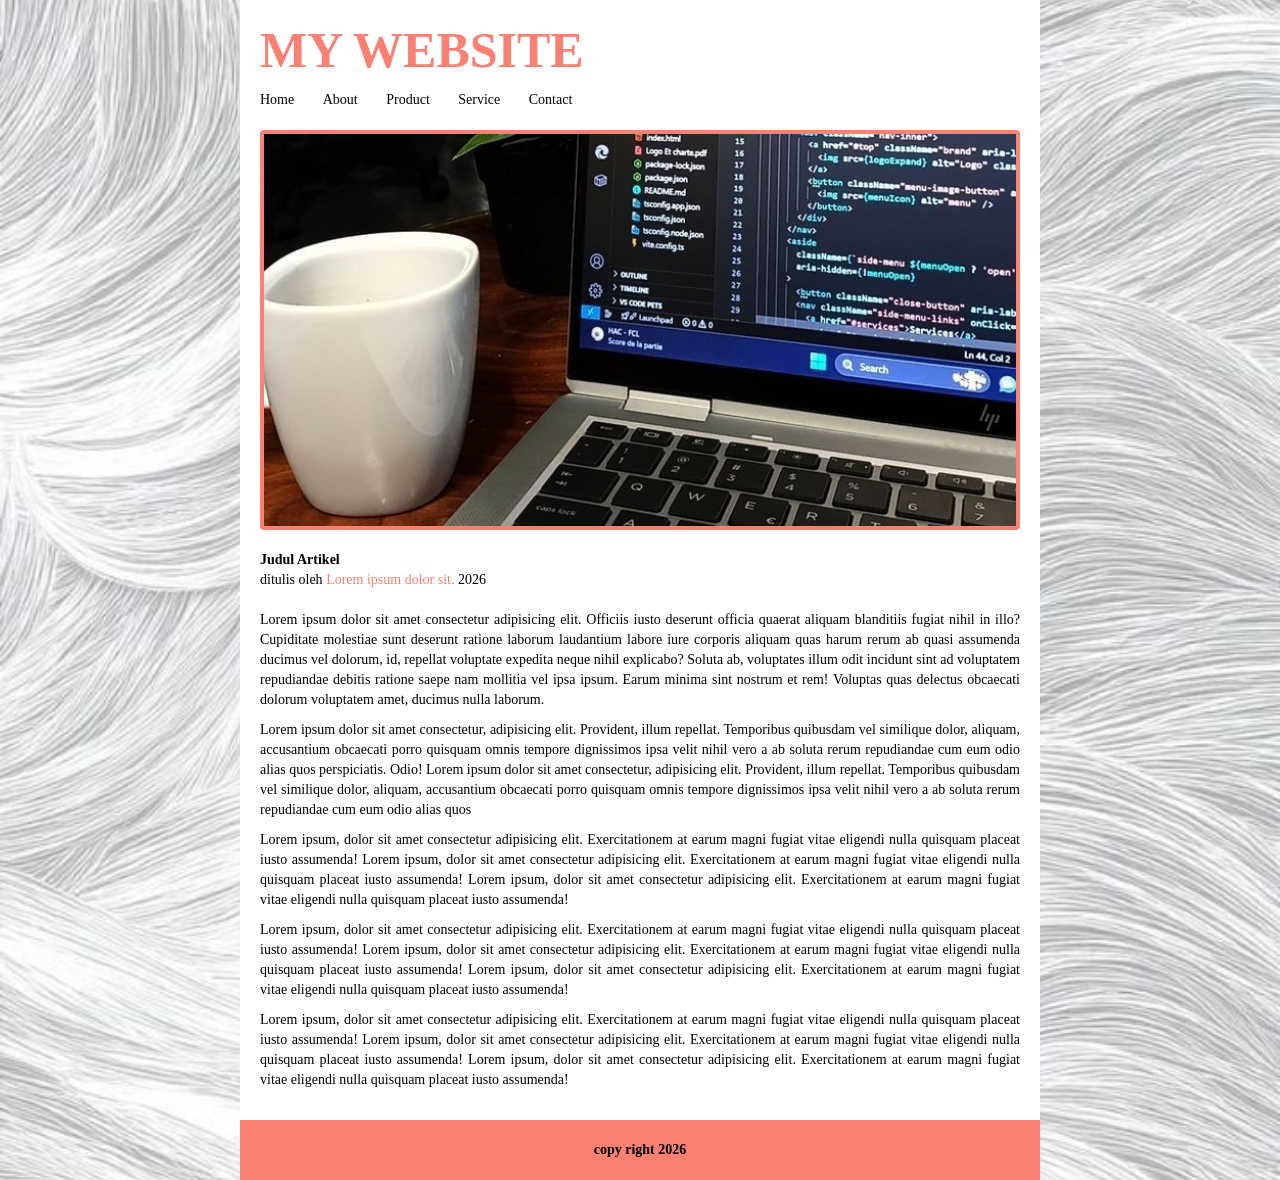
<file: project-1/index.html>
<!DOCTYPE html>
<html lang="en">

<head>
    <meta charset="UTF-8">
    <meta name="viewport" content="width=device-width, initial-scale=1.0">
    <title>My Website</title>
    <link rel="stylesheet" href="style.css">
</head>

<body>
    <div class="container">
        <div class="header">
            <h1>MY WEBSITE</h1>
            <ul>
                <li>
                    <a href="#">Home</a>
                </li>
                <li>
                    <a href="#">About</a>
                </li>
                <li>
                    <a href="#">Product</a>
                </li>
                <li>
                    <a href="#">Service</a>
                </li>
                <li>
                    <a href="#">Contact</a>
                </li>
            </ul>
        </div>
        <div class="hero"></div>
        <div class="konten">
            <div class="artikel">
                <h2>Judul Artikel</h2>
                <p>
                    ditulis oleh <a href="#">Lorem ipsum dolor sit.</a> 2026
                </p>
            </div>
            <div class="teks">
                <p>
                    Lorem ipsum dolor sit amet consectetur adipisicing elit. Officiis iusto deserunt officia quaerat
                    aliquam blanditiis fugiat nihil in illo? Cupiditate molestiae sunt deserunt ratione laborum
                    laudantium labore iure corporis aliquam quas harum rerum ab quasi assumenda ducimus vel dolorum, id,
                    repellat voluptate expedita neque nihil explicabo? Soluta ab, voluptates illum odit incidunt sint ad
                    voluptatem repudiandae debitis ratione saepe nam mollitia vel ipsa ipsum. Earum minima sint nostrum
                    et rem! Voluptas quas delectus obcaecati dolorum voluptatem amet, ducimus nulla laborum.
                </p>
                <p>
                    Lorem ipsum dolor sit amet consectetur, adipisicing elit. Provident, illum repellat. Temporibus
                    quibusdam vel similique dolor, aliquam, accusantium obcaecati porro quisquam omnis tempore
                    dignissimos ipsa velit nihil vero a ab soluta rerum repudiandae cum eum odio alias quos
                    perspiciatis. Odio!
                    Lorem ipsum dolor sit amet consectetur, adipisicing elit. Provident, illum repellat. Temporibus
                    quibusdam vel similique dolor, aliquam, accusantium obcaecati porro quisquam omnis tempore
                    dignissimos ipsa velit nihil vero a ab soluta rerum repudiandae cum eum odio alias quos
                </p>
                <p>
                    Lorem ipsum, dolor sit amet consectetur adipisicing elit. Exercitationem at earum magni fugiat vitae
                    eligendi nulla quisquam placeat iusto assumenda!
                    Lorem ipsum, dolor sit amet consectetur adipisicing elit. Exercitationem at earum magni fugiat vitae
                    eligendi nulla quisquam placeat iusto assumenda!
                    Lorem ipsum, dolor sit amet consectetur adipisicing elit. Exercitationem at earum magni fugiat vitae
                    eligendi nulla quisquam placeat iusto assumenda!
                </p>
                <p>
                    Lorem ipsum, dolor sit amet consectetur adipisicing elit. Exercitationem at earum magni fugiat vitae
                    eligendi nulla quisquam placeat iusto assumenda!
                    Lorem ipsum, dolor sit amet consectetur adipisicing elit. Exercitationem at earum magni fugiat vitae
                    eligendi nulla quisquam placeat iusto assumenda!
                    Lorem ipsum, dolor sit amet consectetur adipisicing elit. Exercitationem at earum magni fugiat vitae
                    eligendi nulla quisquam placeat iusto assumenda!
                </p>
                <p>
                    Lorem ipsum, dolor sit amet consectetur adipisicing elit. Exercitationem at earum magni fugiat vitae
                    eligendi nulla quisquam placeat iusto assumenda!
                    Lorem ipsum, dolor sit amet consectetur adipisicing elit. Exercitationem at earum magni fugiat vitae
                    eligendi nulla quisquam placeat iusto assumenda!
                    Lorem ipsum, dolor sit amet consectetur adipisicing elit. Exercitationem at earum magni fugiat vitae
                    eligendi nulla quisquam placeat iusto assumenda!
                </p>
            </div>
        </div>
    </div>
    <div class="footer">
        <p>copy right 2026</p>
    </div>
</body>

</html>
</file>
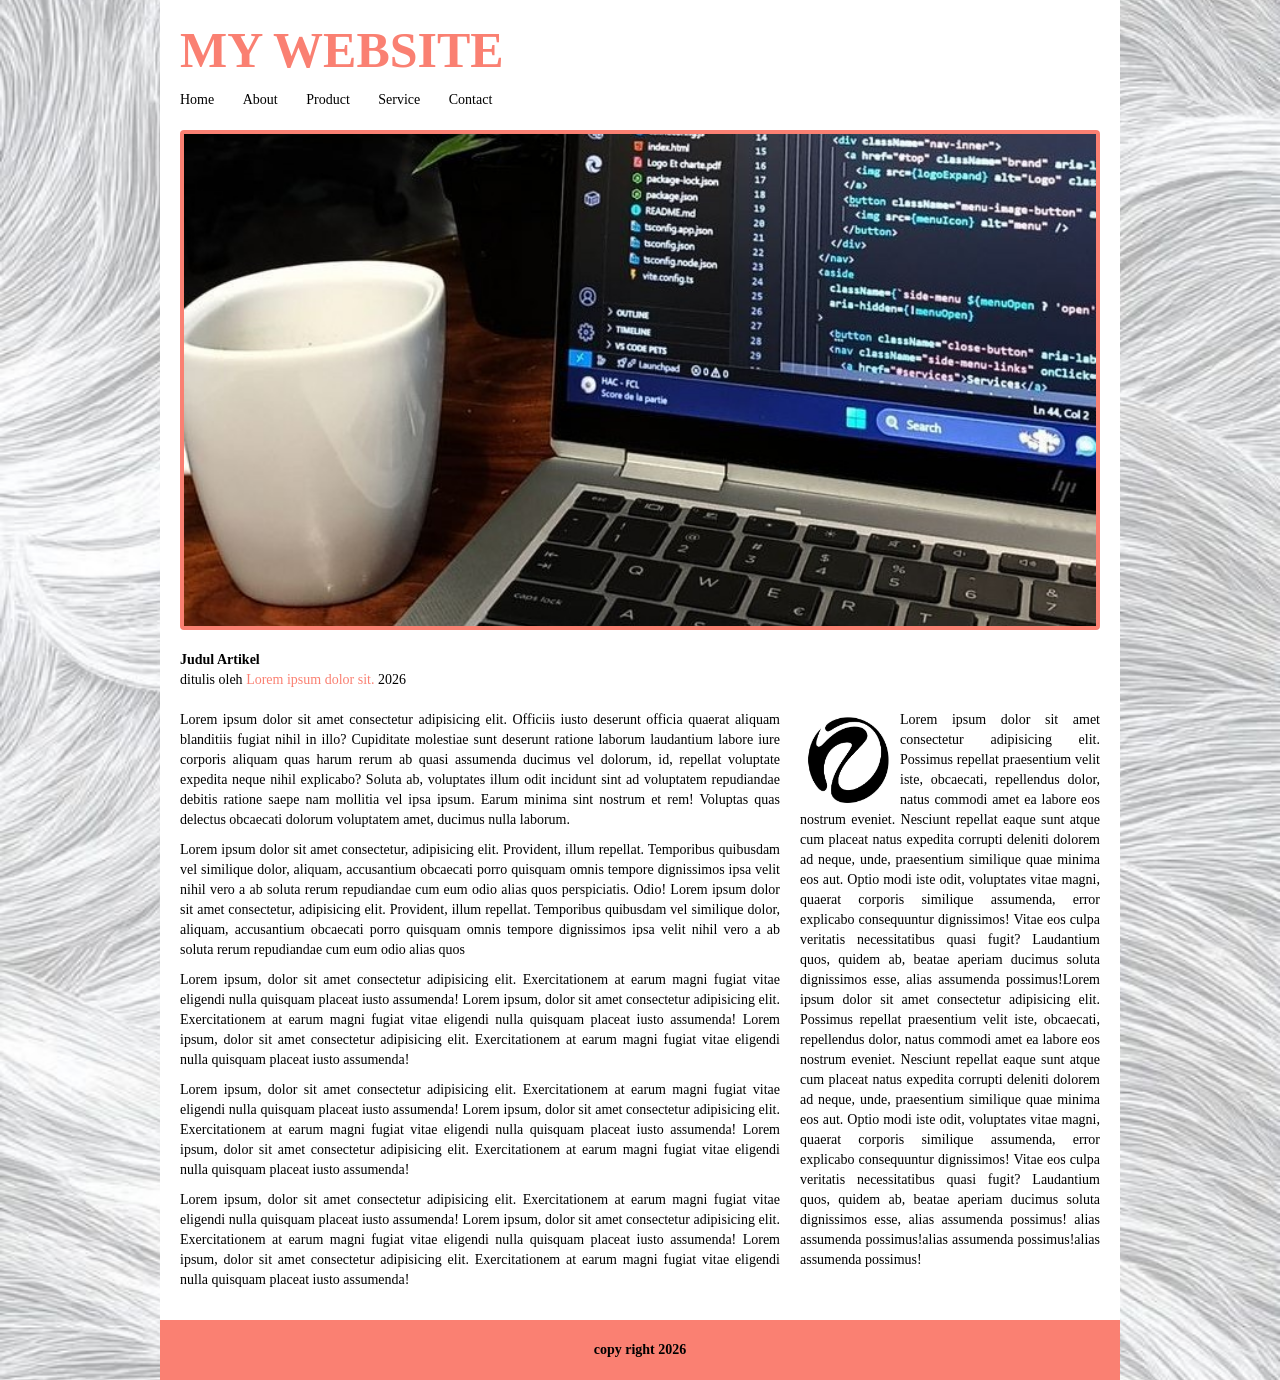
<file: project-2/index.html>
<!DOCTYPE html>
<html lang="en">

<head>
    <meta charset="UTF-8">
    <meta name="viewport" content="width=device-width, initial-scale=1.0">
    <title>My Website</title>
    <link rel="stylesheet" href="style.css">
</head>

<body>
    <div class="container cf">
        <div class="header">
            <h1>MY WEBSITE</h1>
            <ul>
                <li>
                    <a href="#">Home</a>
                </li>
                <li>
                    <a href="#">About</a>
                </li>
                <li>
                    <a href="#">Product</a>
                </li>
                <li>
                    <a href="#">Service</a>
                </li>
                <li>
                    <a href="#">Contact</a>
                </li>
            </ul>
        </div>
        <div class="hero"></div>
        <div class="konten">
            <div class="artikel">
                <h2>Judul Artikel</h2>
                <p>
                    ditulis oleh <a href="#">Lorem ipsum dolor sit.</a> 2026
                </p>
            </div>
            <div class="teks-kiri">
                <p>
                    Lorem ipsum dolor sit amet consectetur adipisicing elit. Officiis iusto deserunt officia quaerat
                    aliquam blanditiis fugiat nihil in illo? Cupiditate molestiae sunt deserunt ratione laborum
                    laudantium labore iure corporis aliquam quas harum rerum ab quasi assumenda ducimus vel dolorum, id,
                    repellat voluptate expedita neque nihil explicabo? Soluta ab, voluptates illum odit incidunt sint ad
                    voluptatem repudiandae debitis ratione saepe nam mollitia vel ipsa ipsum. Earum minima sint nostrum
                    et rem! Voluptas quas delectus obcaecati dolorum voluptatem amet, ducimus nulla laborum.
                </p>
                <p>
                    Lorem ipsum dolor sit amet consectetur, adipisicing elit. Provident, illum repellat. Temporibus
                    quibusdam vel similique dolor, aliquam, accusantium obcaecati porro quisquam omnis tempore
                    dignissimos ipsa velit nihil vero a ab soluta rerum repudiandae cum eum odio alias quos
                    perspiciatis. Odio!
                    Lorem ipsum dolor sit amet consectetur, adipisicing elit. Provident, illum repellat. Temporibus
                    quibusdam vel similique dolor, aliquam, accusantium obcaecati porro quisquam omnis tempore
                    dignissimos ipsa velit nihil vero a ab soluta rerum repudiandae cum eum odio alias quos
                </p>
                <p>
                    Lorem ipsum, dolor sit amet consectetur adipisicing elit. Exercitationem at earum magni fugiat vitae
                    eligendi nulla quisquam placeat iusto assumenda!
                    Lorem ipsum, dolor sit amet consectetur adipisicing elit. Exercitationem at earum magni fugiat vitae
                    eligendi nulla quisquam placeat iusto assumenda!
                    Lorem ipsum, dolor sit amet consectetur adipisicing elit. Exercitationem at earum magni fugiat vitae
                    eligendi nulla quisquam placeat iusto assumenda!
                </p>
                <p>
                    Lorem ipsum, dolor sit amet consectetur adipisicing elit. Exercitationem at earum magni fugiat vitae
                    eligendi nulla quisquam placeat iusto assumenda!
                    Lorem ipsum, dolor sit amet consectetur adipisicing elit. Exercitationem at earum magni fugiat vitae
                    eligendi nulla quisquam placeat iusto assumenda!
                    Lorem ipsum, dolor sit amet consectetur adipisicing elit. Exercitationem at earum magni fugiat vitae
                    eligendi nulla quisquam placeat iusto assumenda!
                </p>
                <p>
                    Lorem ipsum, dolor sit amet consectetur adipisicing elit. Exercitationem at earum magni fugiat vitae
                    eligendi nulla quisquam placeat iusto assumenda!
                    Lorem ipsum, dolor sit amet consectetur adipisicing elit. Exercitationem at earum magni fugiat vitae
                    eligendi nulla quisquam placeat iusto assumenda!
                    Lorem ipsum, dolor sit amet consectetur adipisicing elit. Exercitationem at earum magni fugiat vitae
                    eligendi nulla quisquam placeat iusto assumenda!
                </p>
            </div>
            <div class="teks-kanan">
                <img src="../logo.jpg" alt="logo">
                <p>
                    Lorem ipsum dolor sit amet consectetur adipisicing elit. Possimus repellat praesentium velit iste,
                    obcaecati, repellendus dolor, natus commodi amet ea labore eos nostrum eveniet. Nesciunt repellat
                    eaque sunt atque cum placeat natus expedita corrupti deleniti dolorem ad neque, unde, praesentium
                    similique quae minima eos aut. Optio modi iste odit, voluptates vitae magni, quaerat corporis
                    similique assumenda, error explicabo consequuntur dignissimos! Vitae eos culpa veritatis
                    necessitatibus quasi fugit? Laudantium quos, quidem ab, beatae aperiam ducimus soluta dignissimos
                    esse, alias assumenda possimus!Lorem ipsum dolor sit amet consectetur adipisicing elit. Possimus
                    repellat praesentium velit iste,
                    obcaecati, repellendus dolor, natus commodi amet ea labore eos nostrum eveniet. Nesciunt repellat
                    eaque sunt atque cum placeat natus expedita corrupti deleniti dolorem ad neque, unde, praesentium
                    similique quae minima eos aut. Optio modi iste odit, voluptates vitae magni, quaerat corporis
                    similique assumenda, error explicabo consequuntur dignissimos! Vitae eos culpa veritatis
                    necessitatibus quasi fugit? Laudantium quos, quidem ab, beatae aperiam ducimus soluta dignissimos
                    esse, alias assumenda possimus! alias assumenda possimus!alias assumenda possimus!alias assumenda
                    possimus!
                </p>
            </div>
        </div>
    </div>
    <div class="footer">
        <p>copy right 2026</p>
    </div>
</body>

</html>
</file>
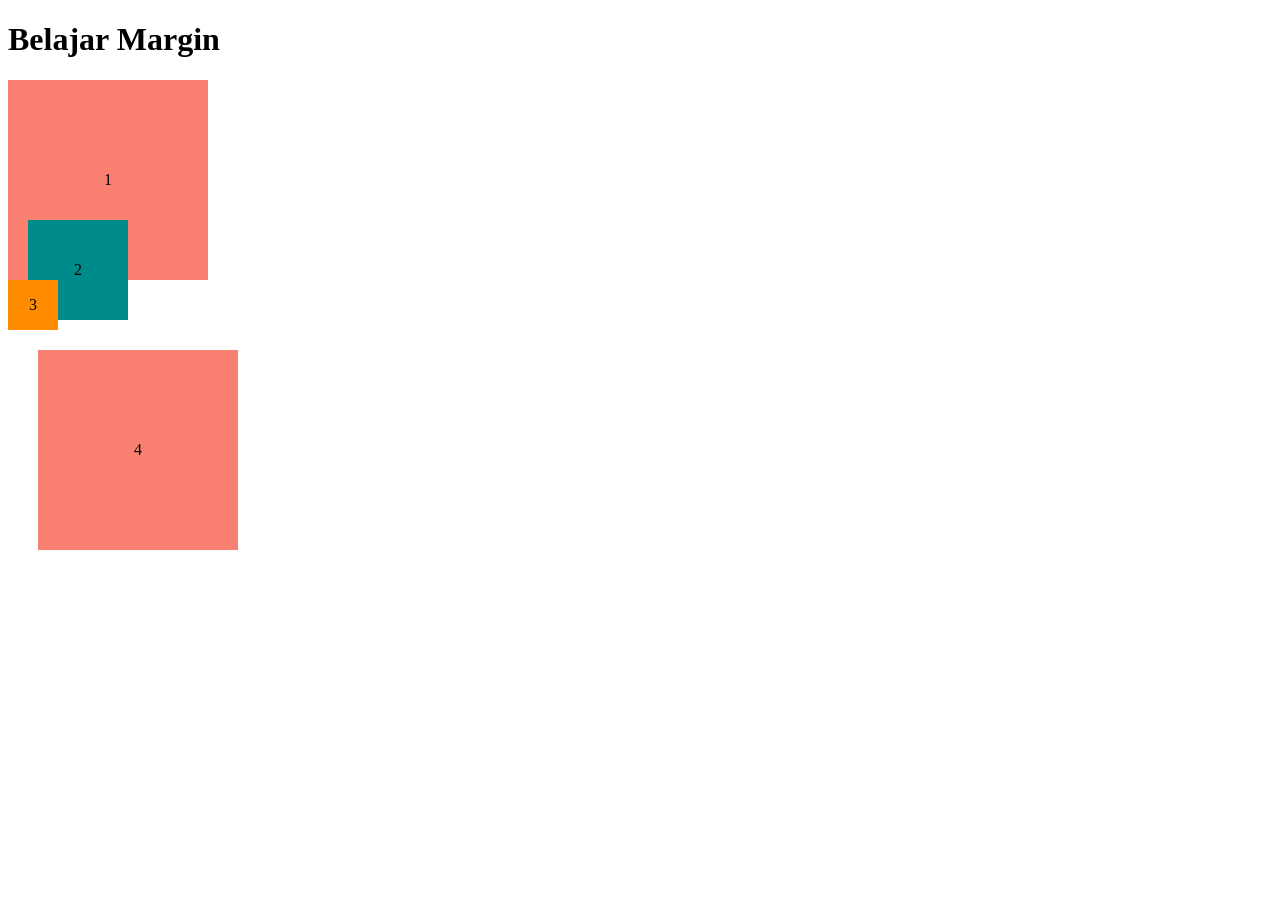
<file: box-model/margin.html>
<!DOCTYPE html>
<html lang="en">

<head>
    <meta charset="UTF-8">
    <meta name="viewport" content="width=device-width, initial-scale=1.0">
    <title>Margin</title>
    <link rel="stylesheet" href="margin.css">
</head>

<body>
    <h1>Belajar Margin</h1>
    <div class="satu">1</div>
    <div class="dua">2</div>
    <div class="tiga">3</div>
    <div class="empat">4</div>
</body>

</html>
</file>
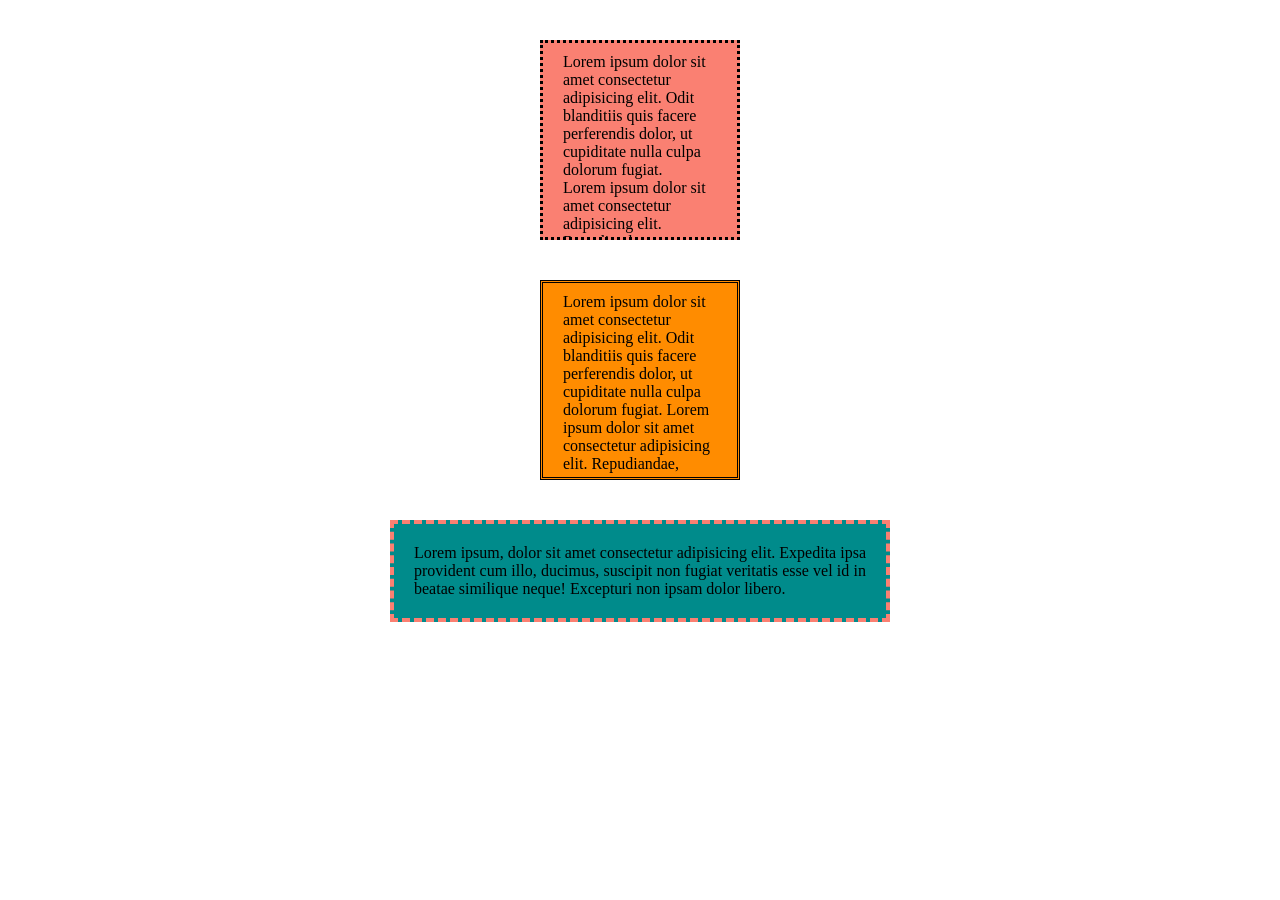
<file: box-model/padding.html>
<!DOCTYPE html>
<html lang="en">

<head>
    <meta charset="UTF-8">
    <meta name="viewport" content="width=device-width, initial-scale=1.0">
    <title>Padding</title>
    <link rel="stylesheet" href="padding.css">
</head>

<body>
    <div class="teks">
        Lorem ipsum dolor sit amet consectetur adipisicing elit. Odit blanditiis quis facere perferendis dolor, ut
        cupiditate nulla culpa dolorum fugiat. Lorem ipsum dolor sit amet consectetur adipisicing elit. Repudiandae,
    </div>
    <div class="coba">
        Lorem ipsum dolor sit amet consectetur adipisicing elit. Odit blanditiis quis facere perferendis dolor, ut
        cupiditate nulla culpa dolorum fugiat. Lorem ipsum dolor sit amet consectetur adipisicing elit. Repudiandae,
    </div>

    <div class="card">
        Lorem ipsum, dolor sit amet consectetur adipisicing elit. Expedita ipsa provident cum illo,
        ducimus, suscipit non fugiat veritatis esse vel id in beatae similique neque! Excepturi non ipsam dolor libero.
    </div>
</body>

</html>
</file>
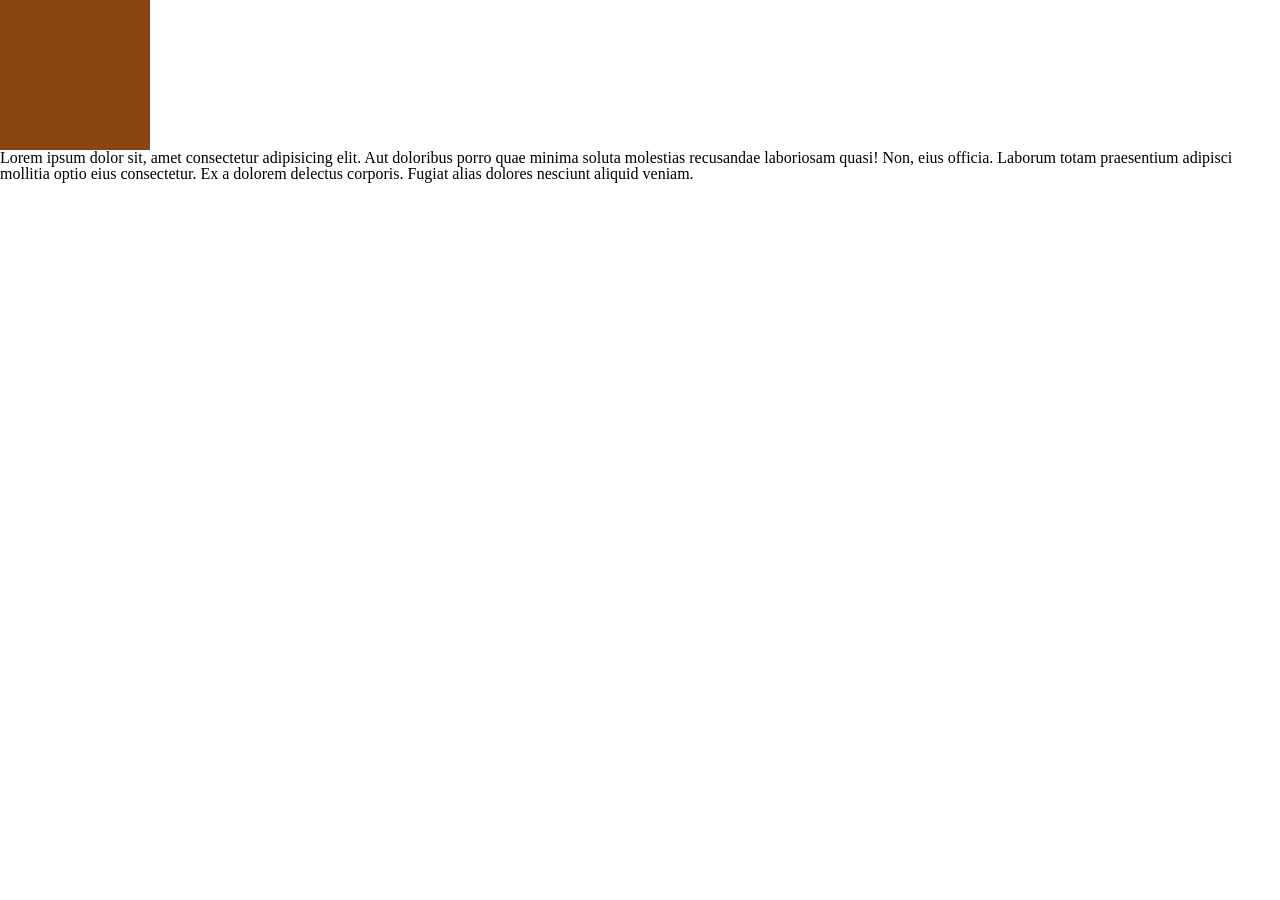
<file: css-reset/reset.html>
<!DOCTYPE html>
<html lang="en">

<head>
    <meta charset="UTF-8">
    <meta name="viewport" content="width=device-width, initial-scale=1.0">
    <title>Css reset</title>
    <link rel="stylesheet" href="reset.css">
</head>

<body>

    <div class="card"></div>
    <p>
        Lorem ipsum dolor sit, amet consectetur adipisicing elit. Aut doloribus porro quae minima soluta molestias
        recusandae laboriosam quasi! Non, eius officia. Laborum totam praesentium adipisci mollitia optio eius
        consectetur. Ex a dolorem delectus corporis. Fugiat alias dolores nesciunt aliquid veniam.
    </p>
</body>

</html>
</file>
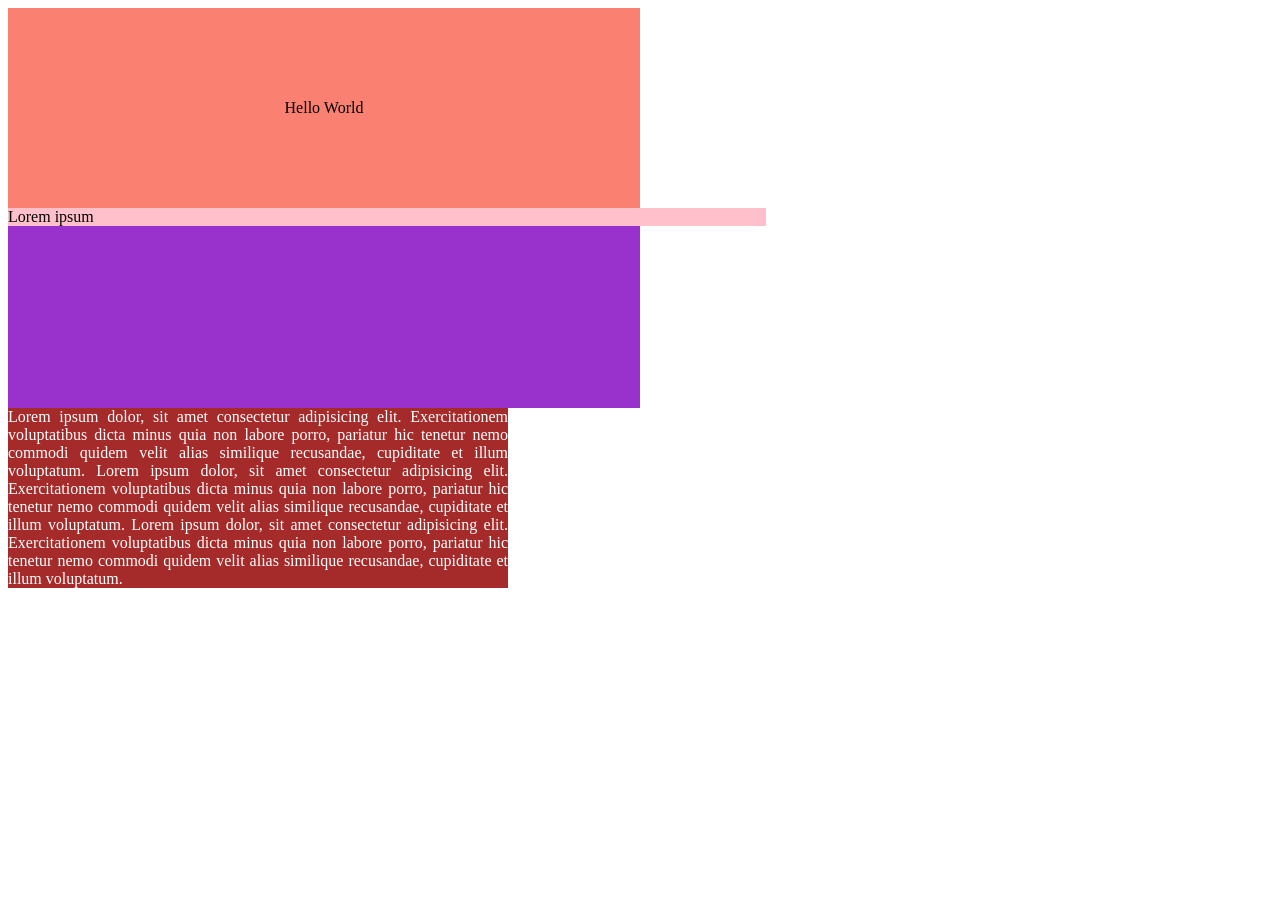
<file: dimensi/dimensi.html>
<!DOCTYPE html>
<html lang="en">

<head>
    <meta charset="UTF-8">
    <meta name="viewport" content="width=device-width, initial-scale=1.0">
    <title>Dimensi</title>
    <link rel="stylesheet" href="dimensi.css">
</head>

<body>
    <div class="px">
        Hello World
    </div>
    <div class="satu">
        <div class="dua">Lorem ipsum</div>
    </div>

    <div class="tiga">
        Lorem ipsum dolor, sit amet consectetur adipisicing elit. Exercitationem voluptatibus dicta minus quia non
        labore porro, pariatur hic tenetur nemo commodi quidem velit alias similique recusandae, cupiditate et illum
        voluptatum.
        Lorem ipsum dolor, sit amet consectetur adipisicing elit. Exercitationem voluptatibus dicta minus quia non
        labore porro, pariatur hic tenetur nemo commodi quidem velit alias similique recusandae, cupiditate et illum
        voluptatum.
        Lorem ipsum dolor, sit amet consectetur adipisicing elit. Exercitationem voluptatibus dicta minus quia non
        labore porro, pariatur hic tenetur nemo commodi quidem velit alias similique recusandae, cupiditate et illum
        voluptatum.
    </div>
</body>

</html>
</file>
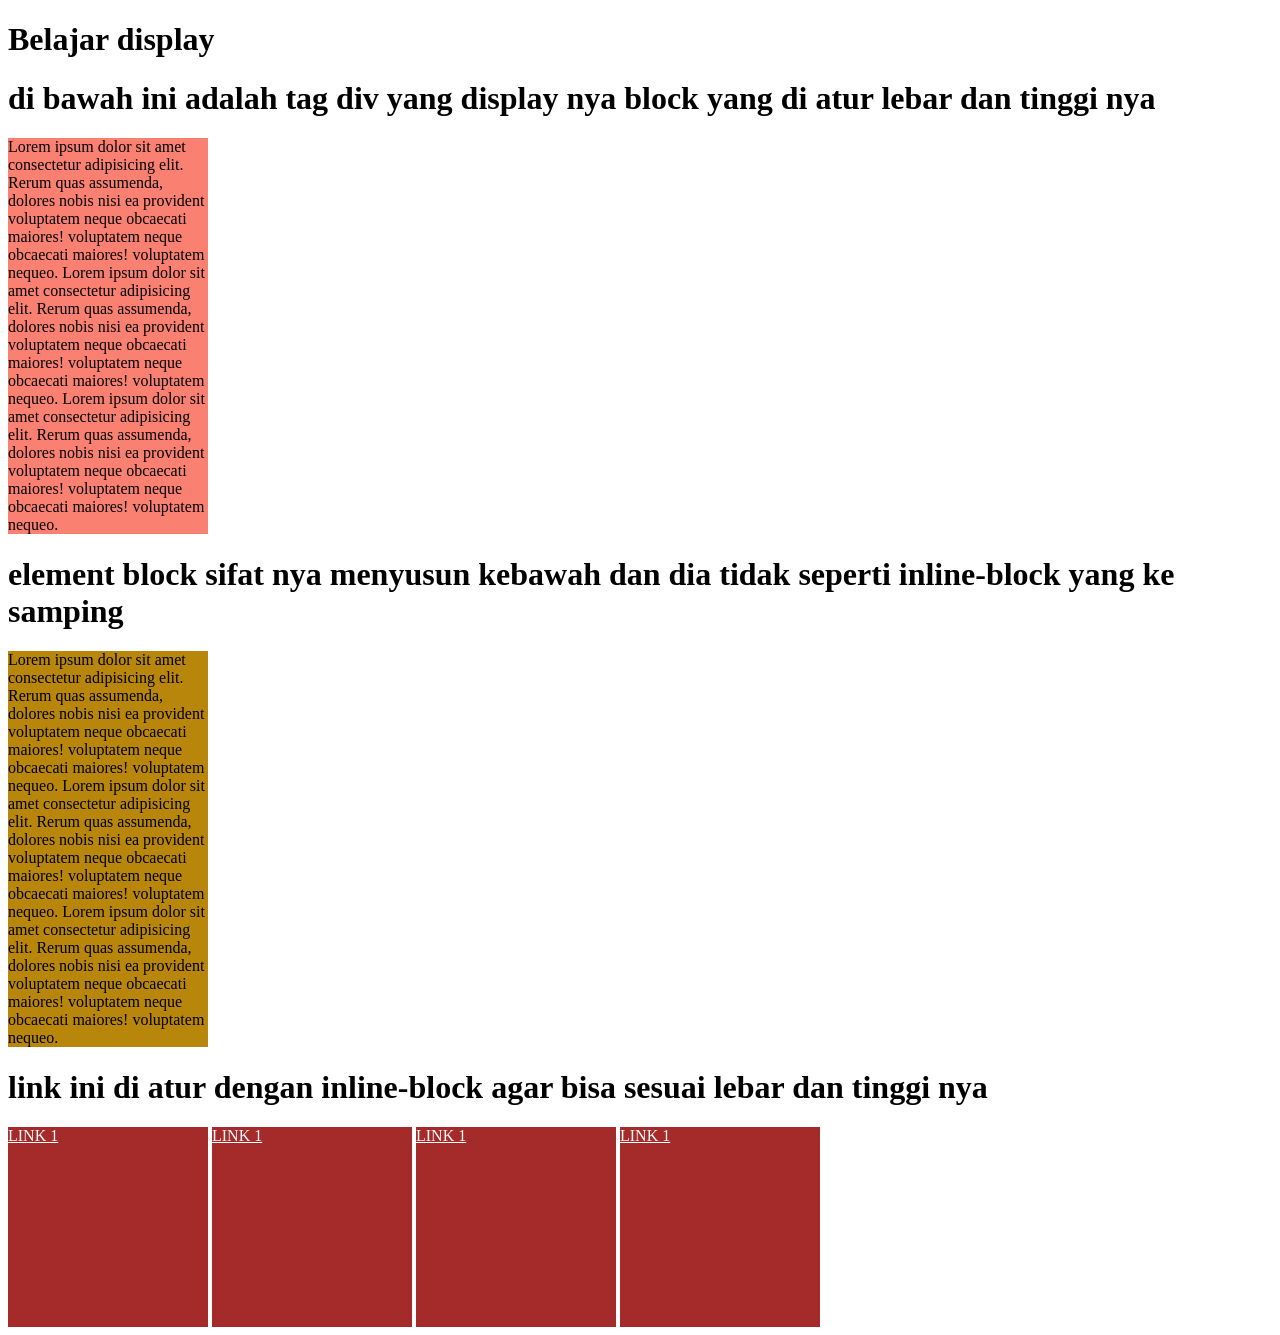
<file: display/display.html>
<!DOCTYPE html>
<html lang="en">

<head>
    <meta charset="UTF-8">
    <meta name="viewport" content="width=device-width, initial-scale=1.0">
    <title>Belajar Display</title>
    <link rel="stylesheet" href="display.css">
</head>

<body>
    <header>
        <h1>Belajar display</h1>
    </header>
    <main>
        <h1>di bawah ini adalah tag div yang display nya block yang di atur lebar dan tinggi nya</h1>
        <div class="block1">
            Lorem ipsum dolor sit amet consectetur adipisicing elit. Rerum quas assumenda, dolores nobis nisi ea
            provident voluptatem neque obcaecati maiores! voluptatem neque obcaecati maiores! voluptatem nequeo.
            Lorem ipsum dolor sit amet consectetur adipisicing elit. Rerum quas assumenda, dolores nobis nisi ea
            provident voluptatem neque obcaecati maiores! voluptatem neque obcaecati maiores! voluptatem nequeo.
            Lorem ipsum dolor sit amet consectetur adipisicing elit. Rerum quas assumenda, dolores nobis nisi ea
            provident voluptatem neque obcaecati maiores! voluptatem neque obcaecati maiores! voluptatem nequeo.
        </div>
        <h1>element block sifat nya menyusun kebawah dan dia tidak seperti inline-block yang ke samping</h1>
        <div class="block2">
            Lorem ipsum dolor sit amet consectetur adipisicing elit. Rerum quas assumenda, dolores nobis nisi ea
            provident voluptatem neque obcaecati maiores! voluptatem neque obcaecati maiores! voluptatem nequeo.
            Lorem ipsum dolor sit amet consectetur adipisicing elit. Rerum quas assumenda, dolores nobis nisi ea
            provident voluptatem neque obcaecati maiores! voluptatem neque obcaecati maiores! voluptatem nequeo.
            Lorem ipsum dolor sit amet consectetur adipisicing elit. Rerum quas assumenda, dolores nobis nisi ea
            provident voluptatem neque obcaecati maiores! voluptatem neque obcaecati maiores! voluptatem nequeo.
        </div>
        <h1>link ini di atur dengan inline-block agar bisa sesuai lebar dan tinggi nya</h1>
        <a href="#">LINK 1</a>

        <a href="#">LINK 1</a>

        <a href="#">LINK 1</a>

        <a href="#">LINK 1</a>

    </main>
</body>

</html>
</file>
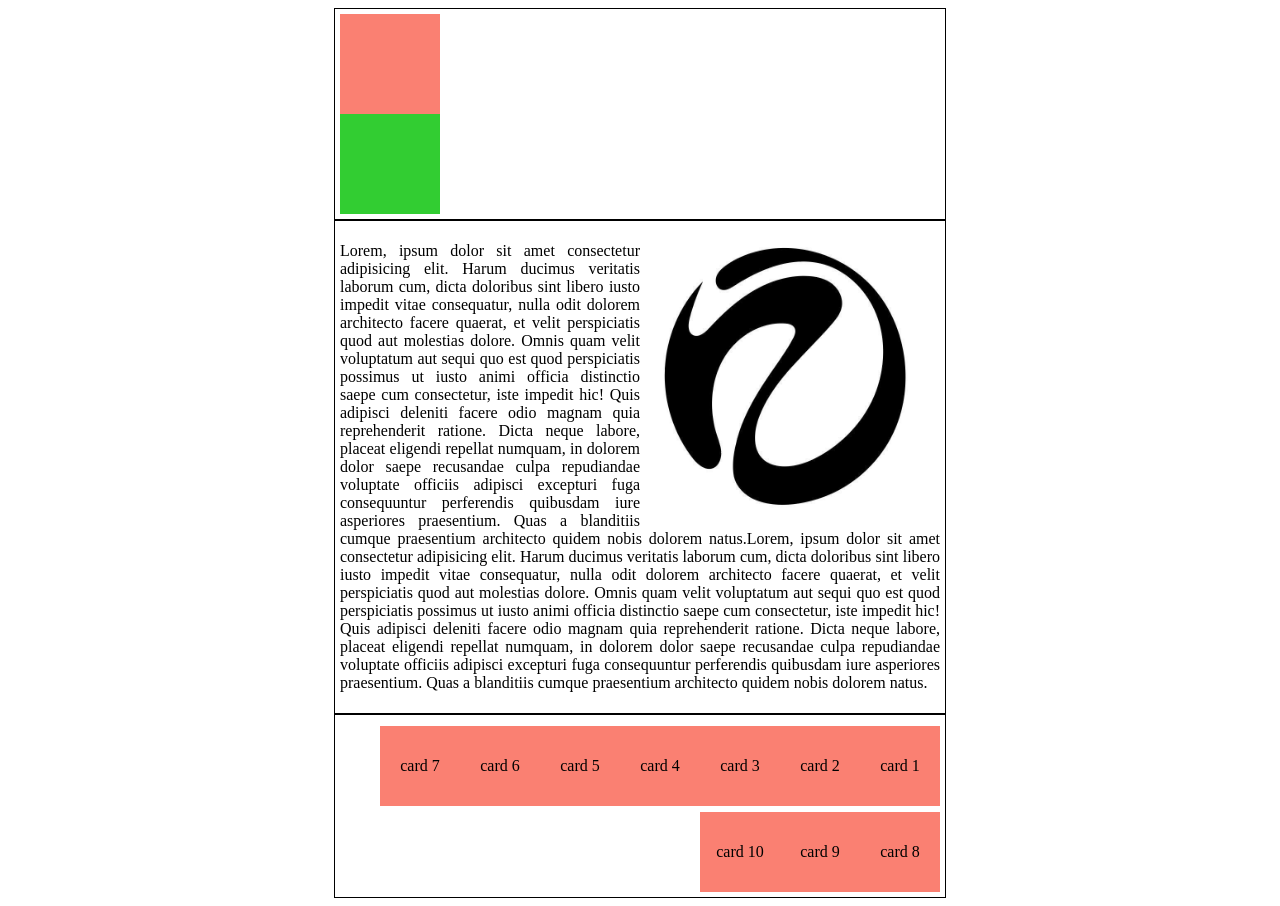
<file: float/float.html>
<!DOCTYPE html>
<html lang="en">

<head>
    <meta charset="UTF-8">
    <meta name="viewport" content="width=device-width, initial-scale=1.0">
    <title>Float</title>
    <link rel="stylesheet" href="float.css">
</head>

<body>

    <div class="container cf">
        <div class="satu"></div>
        <div class="dua"></div>
        <div class="tiga"></div>
    </div>

    <div class="logo cf">
        <img src="../logo.jpg" alt="logo">
        <p>
            Lorem, ipsum dolor sit amet consectetur adipisicing elit. Harum ducimus veritatis laborum cum, dicta
            doloribus sint libero iusto impedit vitae consequatur, nulla odit dolorem architecto facere quaerat, et
            velit perspiciatis quod aut molestias dolore. Omnis quam velit voluptatum aut sequi quo est quod
            perspiciatis possimus ut iusto animi officia distinctio saepe cum consectetur, iste impedit hic! Quis
            adipisci deleniti facere odio magnam quia reprehenderit ratione. Dicta neque labore, placeat eligendi
            repellat numquam, in dolorem dolor saepe recusandae culpa repudiandae voluptate officiis adipisci excepturi
            fuga consequuntur perferendis quibusdam iure asperiores praesentium. Quas a blanditiis cumque praesentium
            architecto quidem nobis dolorem natus.Lorem, ipsum dolor sit amet consectetur adipisicing elit. Harum
            ducimus veritatis laborum cum, dicta
            doloribus sint libero iusto impedit vitae consequatur, nulla odit dolorem architecto facere quaerat, et
            velit perspiciatis quod aut molestias dolore. Omnis quam velit voluptatum aut sequi quo est quod
            perspiciatis possimus ut iusto animi officia distinctio saepe cum consectetur, iste impedit hic! Quis
            adipisci deleniti facere odio magnam quia reprehenderit ratione. Dicta neque labore, placeat eligendi
            repellat numquam, in dolorem dolor saepe recusandae culpa repudiandae voluptate officiis adipisci excepturi
            fuga consequuntur perferendis quibusdam iure asperiores praesentium. Quas a blanditiis cumque praesentium
            architecto quidem nobis dolorem natus.
        </p>
    </div>

    <div class="kotak cf">
        <div class="card1">card 1</div>
        <div class="card1">card 2</div>
        <div class="card1">card 3</div>
        <div class="card1">card 4</div>
        <div class="card1">card 5</div>
        <div class="card1">card 6</div>
        <div class="card1">card 7</div>
        <div class="card1">card 8</div>
        <div class="card1">card 9</div>
        <div class="card1">card 10</div>

    </div>

</body>

</html>
</file>
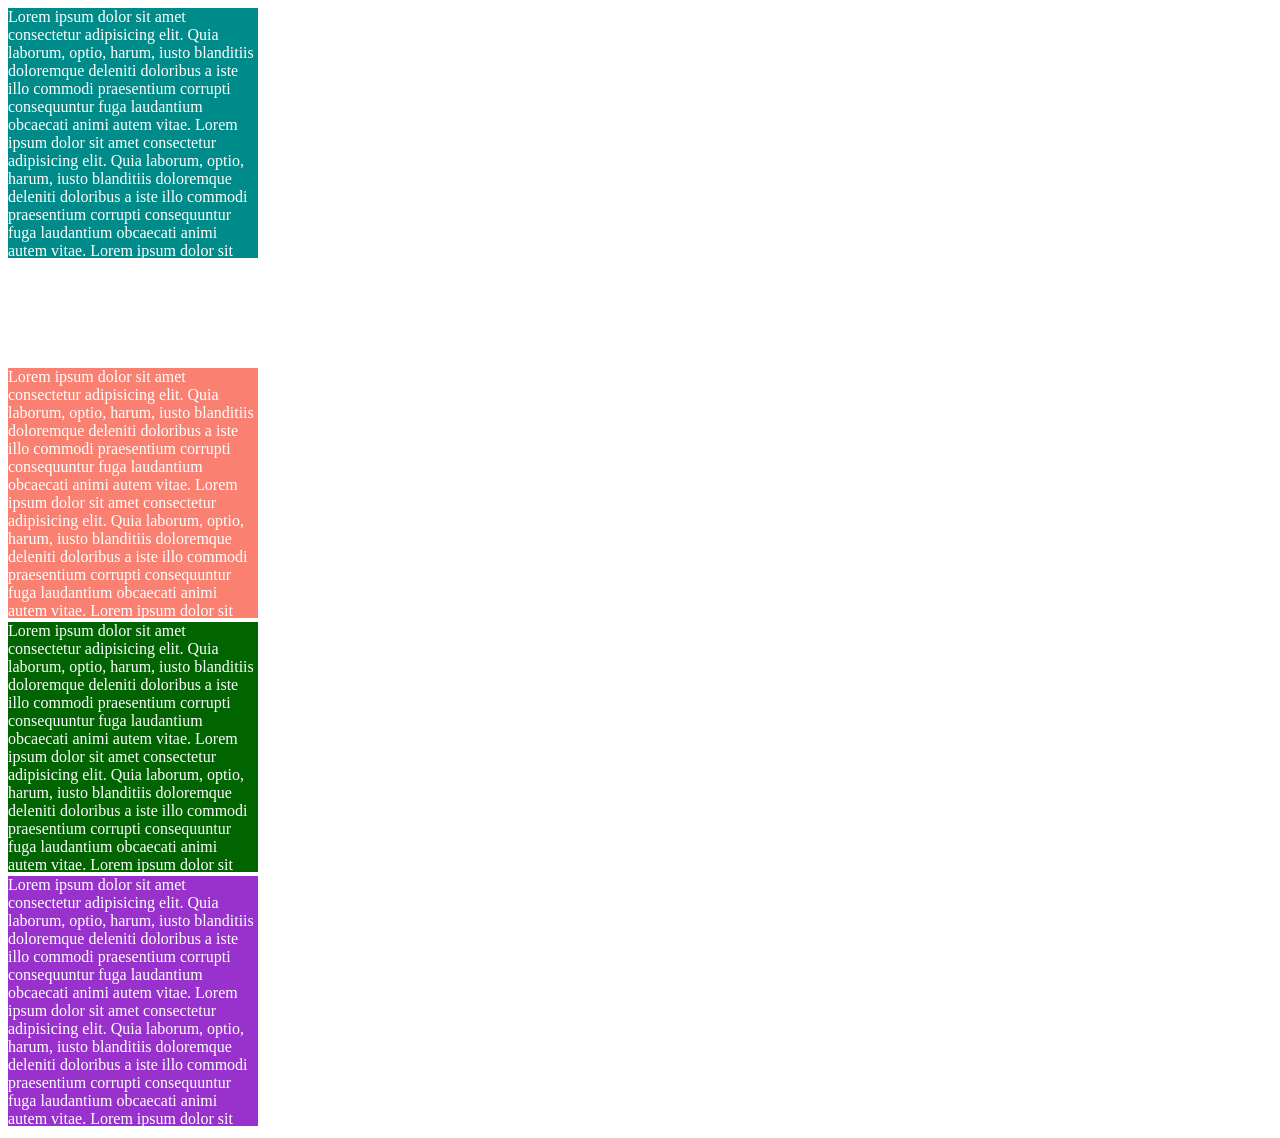
<file: overflow/overflow.html>
<!DOCTYPE html>
<html lang="en">

<head>
    <meta charset="UTF-8">
    <meta name="viewport" content="width=device-width, initial-scale=1.0">
    <title>Overflow</title>
    <link rel="stylesheet" href="overflow.css">
</head>

<body>
    <div class="visible">
        Lorem ipsum dolor sit amet consectetur adipisicing elit. Quia laborum, optio, harum, iusto blanditiis doloremque
        deleniti doloribus a iste illo commodi praesentium corrupti consequuntur fuga laudantium obcaecati animi autem
        vitae.
        Lorem ipsum dolor sit amet consectetur adipisicing elit. Quia laborum, optio, harum, iusto blanditiis doloremque
        deleniti doloribus a iste illo commodi praesentium corrupti consequuntur fuga laudantium obcaecati animi autem
        vitae.
        Lorem ipsum dolor sit amet consectetur adipisicing elit. Quia laborum, optio, harum, iusto blanditiis doloremque
        deleniti doloribus a iste illo commodi praesentium corrupti consequuntur fuga laudantium obcaecati animi autem
        vitae.
    </div>
    <br>
    <div class="auto">
        Lorem ipsum dolor sit amet consectetur adipisicing elit. Quia laborum, optio, harum, iusto blanditiis doloremque
        deleniti doloribus a iste illo commodi praesentium corrupti consequuntur fuga laudantium obcaecati animi autem
        vitae.
        Lorem ipsum dolor sit amet consectetur adipisicing elit. Quia laborum, optio, harum, iusto blanditiis doloremque
        deleniti doloribus a iste illo commodi praesentium corrupti consequuntur fuga laudantium obcaecati animi autem
        vitae.
        Lorem ipsum dolor sit amet consectetur adipisicing elit. Quia laborum, optio, harum, iusto blanditiis doloremque
        deleniti doloribus a iste illo commodi praesentium corrupti consequuntur fuga laudantium obcaecati animi autem
        vitae.
    </div>
    <br>
    <div class="hidden">
        Lorem ipsum dolor sit amet consectetur adipisicing elit. Quia laborum, optio, harum, iusto blanditiis doloremque
        deleniti doloribus a iste illo commodi praesentium corrupti consequuntur fuga laudantium obcaecati animi autem
        vitae.
        Lorem ipsum dolor sit amet consectetur adipisicing elit. Quia laborum, optio, harum, iusto blanditiis doloremque
        deleniti doloribus a iste illo commodi praesentium corrupti consequuntur fuga laudantium obcaecati animi autem
        vitae.
        Lorem ipsum dolor sit amet consectetur adipisicing elit. Quia laborum, optio, harum, iusto blanditiis doloremque
        deleniti doloribus a iste illo commodi praesentium corrupti consequuntur fuga laudantium obcaecati animi autem
        vitae.
    </div>
    <br>
    <div class="scroll">
        Lorem ipsum dolor sit amet consectetur adipisicing elit. Quia laborum, optio, harum, iusto blanditiis doloremque
        deleniti doloribus a iste illo commodi praesentium corrupti consequuntur fuga laudantium obcaecati animi autem
        vitae.
        Lorem ipsum dolor sit amet consectetur adipisicing elit. Quia laborum, optio, harum, iusto blanditiis doloremque
        deleniti doloribus a iste illo commodi praesentium corrupti consequuntur fuga laudantium obcaecati animi autem
        vitae.
        Lorem ipsum dolor sit amet consectetur adipisicing elit. Quia laborum, optio, harum, iusto blanditiis doloremque
        deleniti doloribus a iste illo commodi praesentium corrupti consequuntur fuga laudantium obcaecati animi autem
        vitae.
    </div>
    <br>
</body>

</html>
</file>
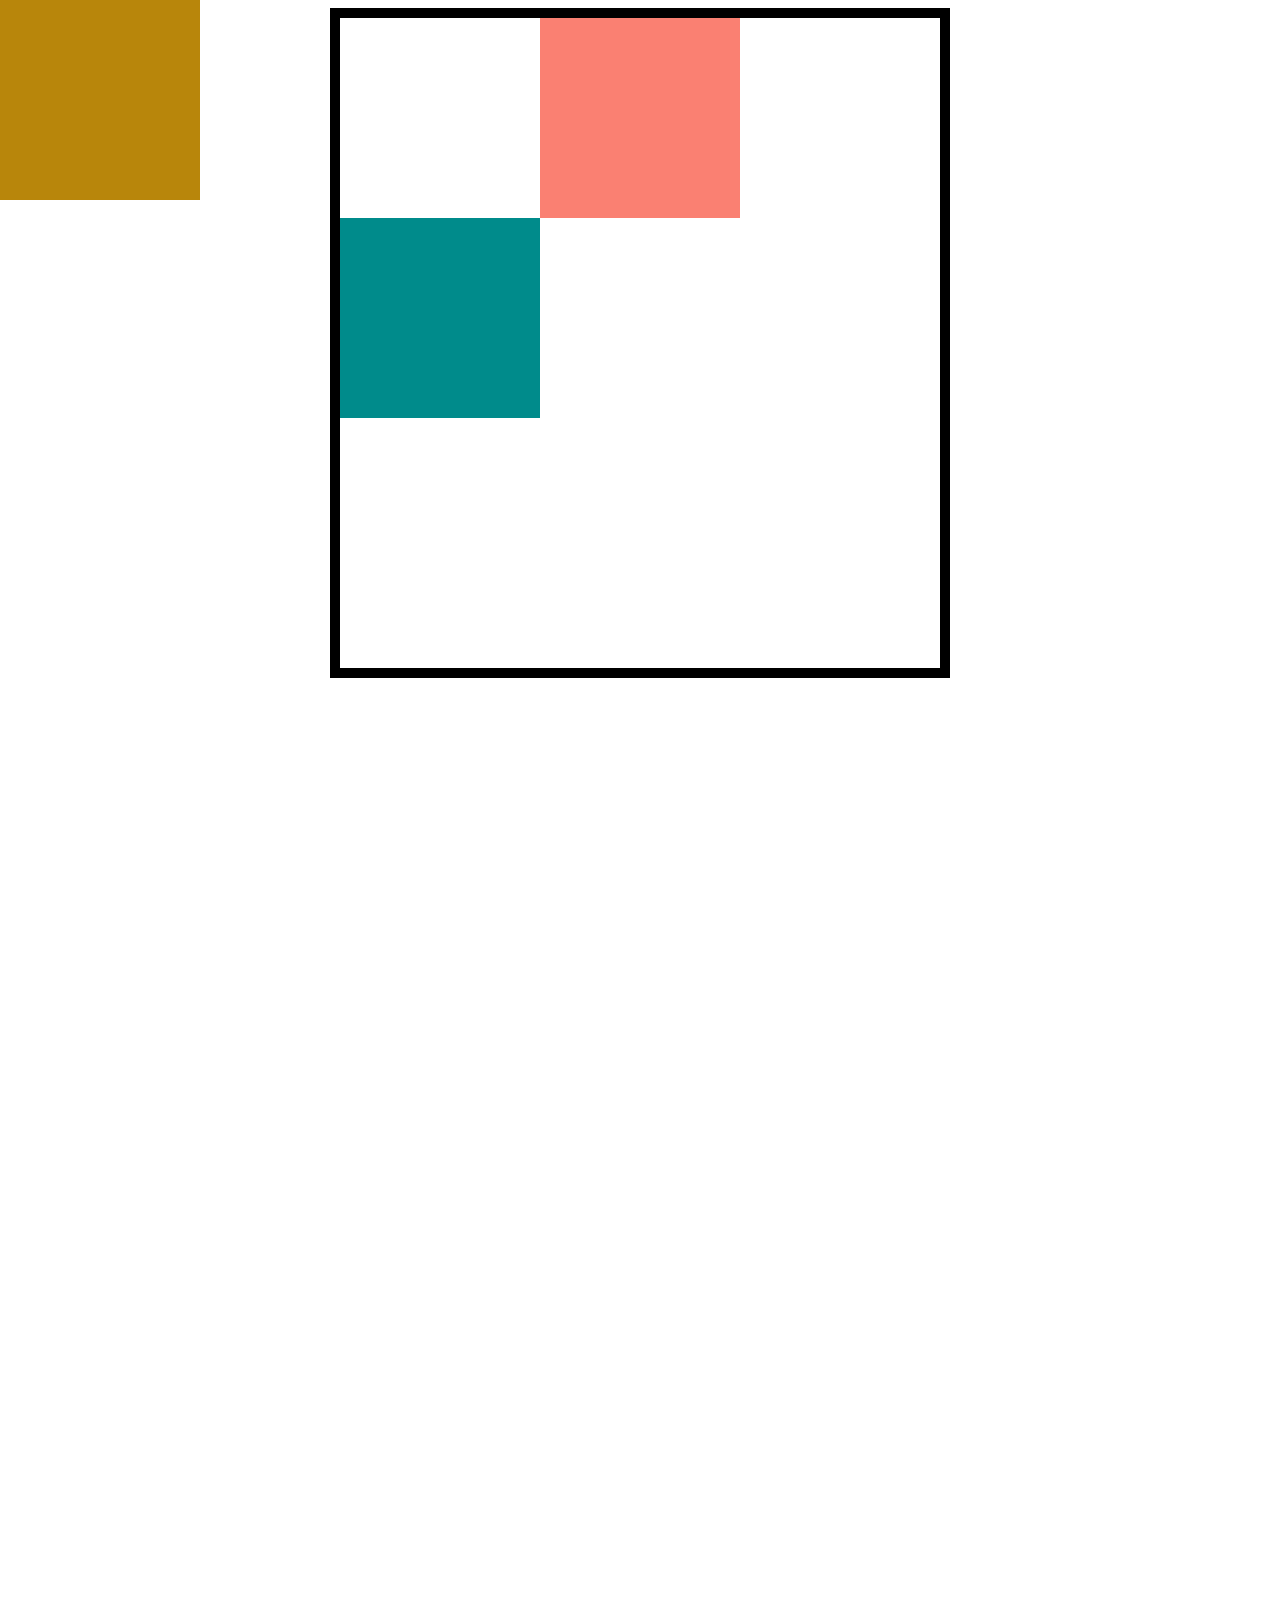
<file: position/position.html>
<!DOCTYPE html>
<html lang="en">

<head>
    <meta charset="UTF-8">
    <meta name="viewport" content="width=device-width, initial-scale=1.0">
    <title>Position</title>
    <link rel="stylesheet" href="position.css">
</head>

<body>
    <div class="container">
        <div class="satu"></div>
        <div class="dua"></div>
        <div class="tiga"></div>
    </div>
</body>

</html>
</file>
<file: project-1/style.css>
/* css reset */
/* http://meyerweb.com/eric/tools/css/reset/ 
   v2.0 | 20110126
   License: none (public domain)
*/

html,
body,
div,
span,
applet,
object,
iframe,
h1,
h2,
h3,
h4,
h5,
h6,
p,
blockquote,
pre,
a,
abbr,
acronym,
address,
big,
cite,
code,
del,
dfn,
em,
img,
ins,
kbd,
q,
s,
samp,
small,
strike,
strong,
sub,
sup,
tt,
var,
b,
u,
i,
center,
dl,
dt,
dd,
ol,
ul,
li,
fieldset,
form,
label,
legend,
table,
caption,
tbody,
tfoot,
thead,
tr,
th,
td,
article,
aside,
canvas,
details,
embed,
figure,
figcaption,
footer,
header,
hgroup,
menu,
nav,
output,
ruby,
section,
summary,
time,
mark,
audio,
video {
  margin: 0;
  padding: 0;
  border: 0;
  font-size: 100%;
  font: inherit;
  vertical-align: baseline;
}
/* HTML5 display-role reset for older browsers */
article,
aside,
details,
figcaption,
figure,
footer,
header,
hgroup,
menu,
nav,
section {
  display: block;
}
body {
  line-height: 1;
}
ol,
ul {
  list-style: none;
}
blockquote,
q {
  quotes: none;
}
blockquote:before,
blockquote:after,
q:before,
q:after {
  content: "";
  content: none;
}
table {
  border-collapse: collapse;
  border-spacing: 0;
}

/* styling */

body {
  background-color: #cfcfcf;
  font: 14px/20px verdana;
  background-image: url(../bg.jpg);
  background-repeat: no-repeat;
  background-size: cover;
  background-position: center;
}

.container {
  width: 800px;
  margin: auto;
  background-color: white;
  padding: 20px;
  box-sizing: border-box;
}

.header h1 {
  font-size: 50px;
  font-weight: bold;
  margin-top: 20px;
  color: salmon;
}

.header ul li {
  display: inline-block;
  margin-right: 25px;
  margin-top: 30px;
}

.header ul li a {
  text-decoration: none;
  color: black;
}

.header ul li a:hover {
  color: salmon;
}

.container .hero {
  height: 400px;
  background-image: url(../coding.jpg);
  background-size: cover;
  background-position: center;
  border-radius: 4px;
  border: 4px solid salmon;
  box-sizing: border-box;
  margin-top: 20px;
}

.container .konten .artikel {
  margin-top: 20px;
  margin-bottom: 20px;
}

.container .konten .artikel h2 {
  font-weight: bold;
}

.container .konten .artikel p a {
  text-decoration: none;
  color: salmon;
}

.container .konten .teks p {
  margin-bottom: 10px;
  text-align: justify;
}

.footer {
  background-color: salmon;
  width: 800px;
  margin: auto;
  text-align: center;
  padding: 20px;
  box-sizing: border-box;
  font-weight: bold;
}
</file>
<file: project-2/style.css>
/* css reset */
/* http://meyerweb.com/eric/tools/css/reset/ 
   v2.0 | 20110126
   License: none (public domain)
*/

html,
body,
div,
span,
applet,
object,
iframe,
h1,
h2,
h3,
h4,
h5,
h6,
p,
blockquote,
pre,
a,
abbr,
acronym,
address,
big,
cite,
code,
del,
dfn,
em,
img,
ins,
kbd,
q,
s,
samp,
small,
strike,
strong,
sub,
sup,
tt,
var,
b,
u,
i,
center,
dl,
dt,
dd,
ol,
ul,
li,
fieldset,
form,
label,
legend,
table,
caption,
tbody,
tfoot,
thead,
tr,
th,
td,
article,
aside,
canvas,
details,
embed,
figure,
figcaption,
footer,
header,
hgroup,
menu,
nav,
output,
ruby,
section,
summary,
time,
mark,
audio,
video {
  margin: 0;
  padding: 0;
  border: 0;
  font-size: 100%;
  font: inherit;
  vertical-align: baseline;
}
/* HTML5 display-role reset for older browsers */
article,
aside,
details,
figcaption,
figure,
footer,
header,
hgroup,
menu,
nav,
section {
  display: block;
}
body {
  line-height: 1;
}
ol,
ul {
  list-style: none;
}
blockquote,
q {
  quotes: none;
}
blockquote:before,
blockquote:after,
q:before,
q:after {
  content: "";
  content: none;
}
table {
  border-collapse: collapse;
  border-spacing: 0;
}

/* styling */

body {
  background-color: #cfcfcf;
  font: 14px/20px verdana;
  background-image: url(../bg.jpg);
  background-repeat: no-repeat;
  background-size: cover;
  background-position: center;
}

.container {
  width: 960px;
  margin: auto;
  background-color: white;
  padding: 20px;
  box-sizing: border-box;
}

.header h1 {
  font-size: 50px;
  font-weight: bold;
  margin-top: 20px;
  color: salmon;
}

.header ul li {
  display: inline-block;
  margin-right: 25px;
  margin-top: 30px;
}

.header ul li a {
  text-decoration: none;
  color: black;
}

.header ul li a:hover {
  color: salmon;
}

.container .hero {
  height: 500px;
  background-image: url(../coding.jpg);
  background-size: cover;
  background-position: center;
  border-radius: 4px;
  border: 4px solid salmon;
  box-sizing: border-box;
  margin-top: 20px;
}

.container .konten .artikel {
  margin-top: 20px;
  margin-bottom: 20px;
}

.container .konten .artikel h2 {
  font-weight: bold;
}

.container .konten .artikel p a {
  text-decoration: none;
  color: salmon;
}

.container .konten .teks-kiri {
  width: 600px;
  float: left;
}

.container .konten .teks-kiri p {
  margin-bottom: 10px;
  text-align: justify;
}

.container .konten .teks-kanan {
  width: 300px;
  float: right;
}

.container .konten .teks-kanan p {
  text-align: justify;
}

.container .konten .teks-kanan img {
  width: 100px;
  height: 100px;
  float: left;
}

.footer {
  background-color: salmon;
  width: 960px;
  margin: auto;
  text-align: center;
  padding: 20px;
  box-sizing: border-box;
  font-weight: bold;
}

/* clearfix */

.cf:before,
.cf:after {
  content: " "; /* 1 */
  display: table; /* 2 */
}

.cf:after {
  clear: both;
}
</file>
<file: box-model/margin.css>
/* div {
  display: inline-block;
} */

.satu {
  width: 200px;
  height: 200px;
  background-color: salmon;
  text-align: center;
  line-height: 200px;
  /* margin-top: 40px; */
}

.dua {
  width: 100px;
  height: 100px;
  background-color: darkcyan;
  text-align: center;
  line-height: 100px;
  margin-left: 20px;
  margin-top: -60px;
}

.tiga {
  width: 50px;
  height: 50px;
  background-color: darkorange;
  text-align: center;
  line-height: 50px;
  margin-top: -40px;
}

.empat {
  width: 200px;
  height: 200px;
  background-color: salmon;
  text-align: center;
  line-height: 200px;
  /* shorthand margin */
  margin: 20px 30px;
}
</file>
<file: box-model/padding.css>
.teks {
  width: 200px;
  height: 200px;
  background-color: salmon;
  margin: 40px auto;
  padding-top: 10px;
  padding-left: 20px;
  padding-right: 30px;
  padding-bottom: 40px;
  border: dotted;
  box-sizing: border-box;
  overflow: hidden;
}

.coba {
  width: 200px;
  height: 200px;
  background-color: darkorange;
  margin: 40px auto;
  padding: 10px 20px 10px;
  border: double;
  box-sizing: border-box;
}

.card {
  width: 500px;
  text-align: justify;
  background-color: darkcyan;
  margin: auto;
  padding: 20px;
  border: 4px dashed salmon;
  box-sizing: border-box;
}
</file>
<file: dimensi/dimensi.css>
.px {
  width: 50%;
  height: 200px;
  background-color: salmon;
  text-align: center;
  line-height: 200px;
}

.satu {
  width: 50%;
  height: 200px;
  background-color: darkorchid;
}

.satu .dua {
  width: 120%;
  background-color: pink;
}

.tiga {
  max-width: 500px;
  text-align: justify;
  background-color: brown;
  color: white;
}
</file>
<file: display/display.css>
main .block1 {
  background-color: salmon;
  width: 200px;
  height: auto;
}

main .block2 {
  background-color: darkgoldenrod;
  width: 200px;
  height: auto;
}

main a {
  width: 200px;
  height: 200px;
  background-color: brown;
  display: inline-block;
  color: white;
  list-style: none;
}
</file>
<file: float/float.css>
/* css clearfix */
.cf:before,
.cf:after {
  content: " "; /* 1 */
  display: table; /* 2 */
}

.cf:after {
  clear: both;
}

/* styling */
.container {
  width: 600px;
  border: 1px solid black;
  margin: auto;
  padding: 5px;
}

.satu,
.dua,
.tiga {
  width: 100px;
  height: 100px;
}

.satu {
  background-color: salmon;
}

.dua {
  background-color: limegreen;
  float: left;
}

.tiga {
  background-color: aqua;
}

.logo {
  width: 600px;
  border: 1px solid black;
  margin: auto;
  padding: 5px;
}

.logo img {
  width: 300px;
  height: 300px;
  float: right;
}

.logo p {
  text-align: justify;
}

.kotak {
  width: 600px;
  border: 1px solid black;
  margin: auto;
  padding: 5px;
}

.kotak .card1 {
  display: inline-block;
  width: 80px;
  height: 80px;
  background-color: salmon;
  text-align: center;
  line-height: 80px;
  margin-top: 6px;
  float: right;
}
</file>
<file: overflow/overflow.css>
.visible {
  width: 250px;
  height: 250px;
  background-color: darkcyan;
  color: white;
  overflow: visible;
  display: inline-block;
}

.auto {
  width: 250px;
  height: 250px;
  background-color: salmon;
  color: white;
  overflow: auto;
  display: inline-block;
}

.hidden {
  width: 250px;
  height: 250px;
  background-color: darkgreen;
  color: white;
  overflow: hidden;
  display: inline-block;
}

.scroll {
  width: 250px;
  height: 250px;
  background-color: darkorchid;
  color: white;
  overflow: scroll;
  display: inline-block;
}
</file>
<file: position/position.css>
body {
  height: 4000px;
}
.container {
  width: 600px;
  height: 650px;
  border: 10px solid black;
  margin: auto;
  position: relative;
}

.satu {
  width: 200px;
  height: 200px;
  background-color: salmon;
  margin: auto;
}

.dua {
  width: 200px;
  height: 200px;
  background-color: darkcyan;
  margin: auto;
  position: absolute;
}

.tiga {
  width: 200px;
  height: 200px;
  background-color: darkgoldenrod;
  margin: auto;
  position: fixed;
  top: 0;
  left: 0;
}
</file>
